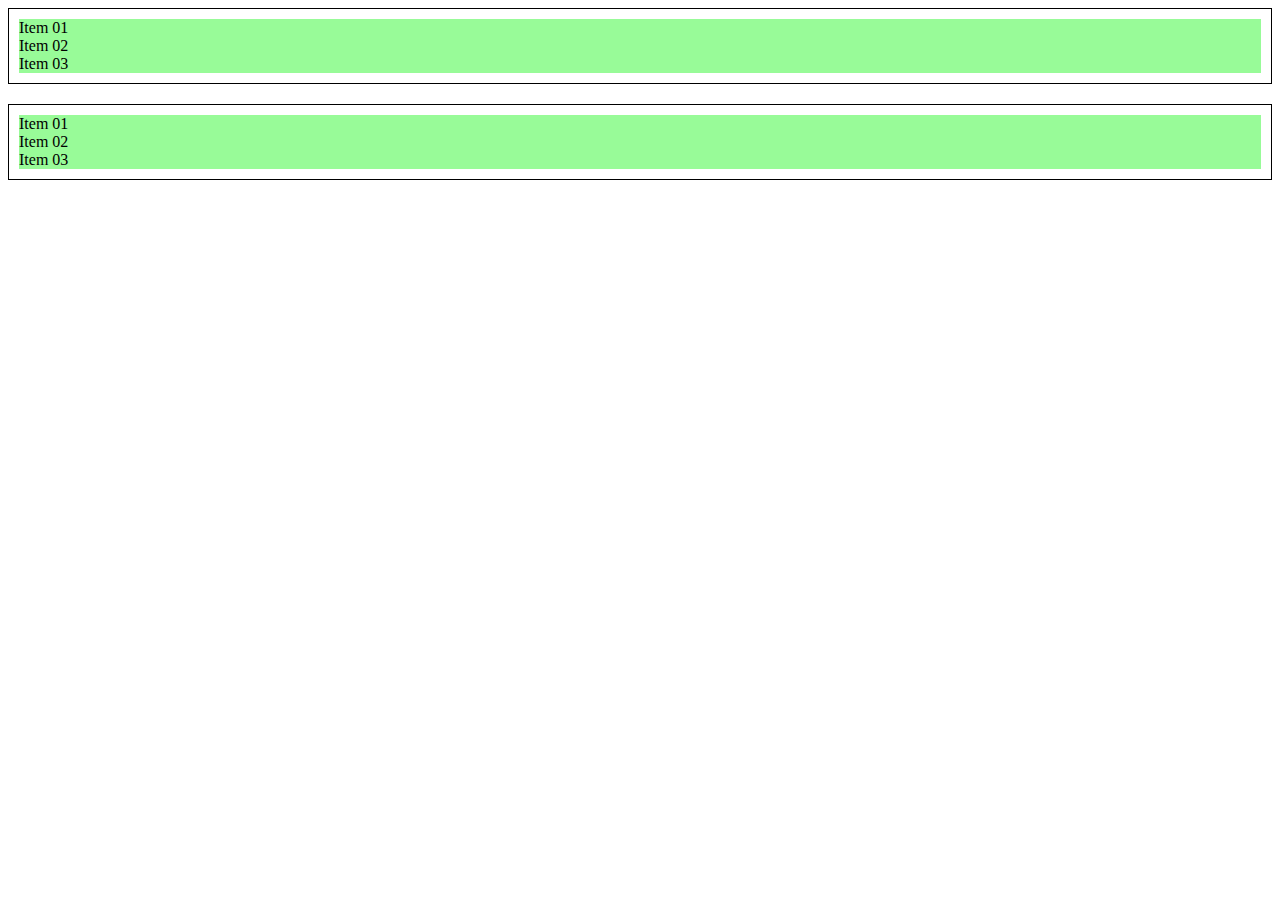
<file: 01 - CSS Grid 1/index.html>
<!DOCTYPE html>
<html lang="Pt-BR">
<head>
    <meta charset="UTF-8">
    <meta name="viewport" content="width=device-width, initial-scale=1.0">
    <title>Grid</title>
    <link rel="stylesheet" href="assets/css/style.css">
</head>
<body>
    <div class="container">
        <div class="item">Item 01</div>
        <div class="item">Item 02</div>
        <div class="item">Item 03</div>
    </div>

    <div class="container">
        <div class="item">Item 01</div>
        <div class="item">Item 02</div>
        <div class="item">Item 03</div>
    </div>
</body>
</html>
</file>
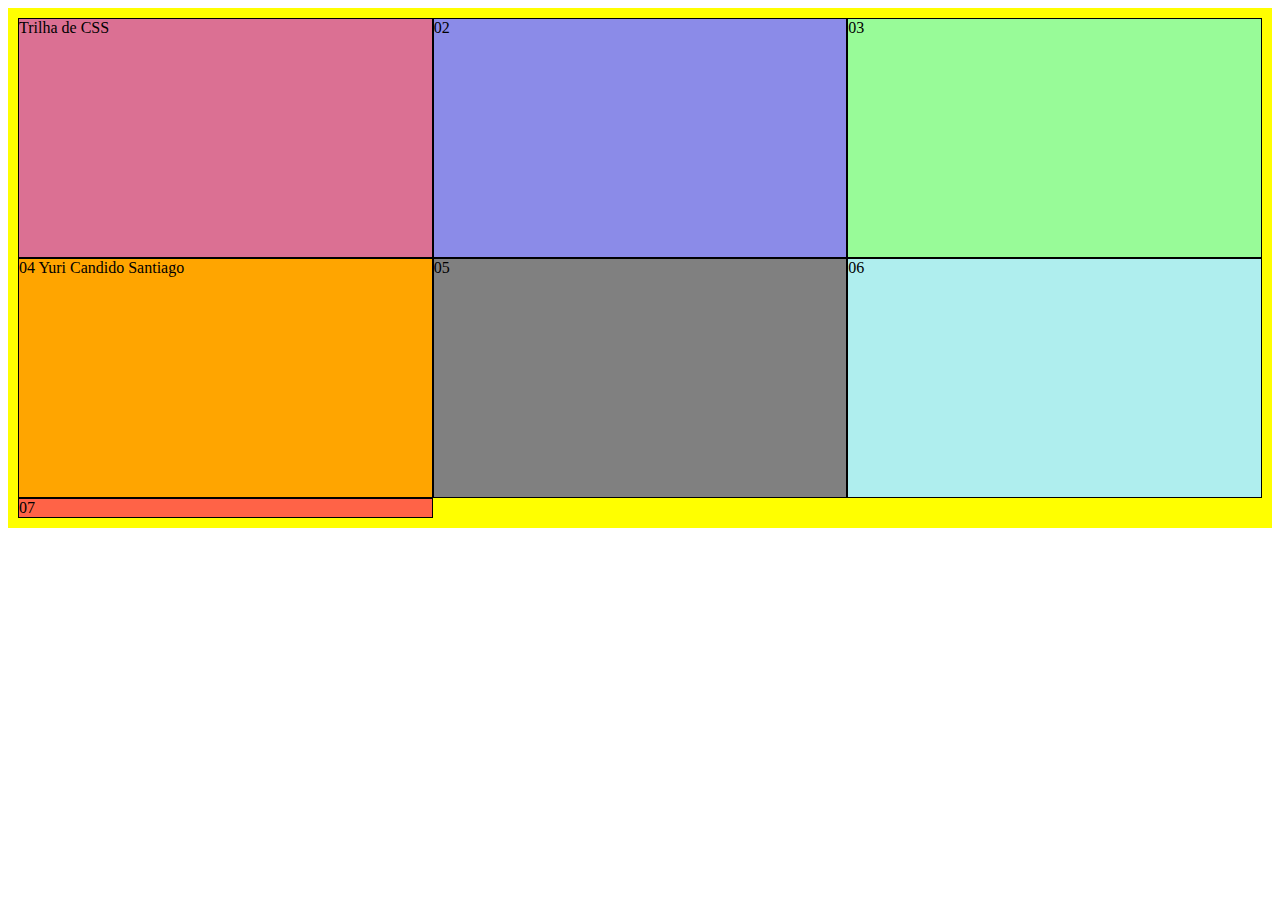
<file: 02 - Grid-template/index.html>
<!DOCTYPE html>
<html lang="Pt-BR">
<head>
    <meta charset="UTF-8">
    <meta name="viewport" content="width=device-width, initial-scale=1.0">
    <title>Grid</title>
    <link rel="stylesheet" href="assets/css/style.css">
</head>
<body>
    <div class="container">
        <div class="item item-01">Trilha de CSS</div>
        <div class="item item-02">02</div>
        <div class="item item-03">03</div>
        <div class="item item-04">04 Yuri Candido Santiago</div>
        <div class="item item-05">05</div>
        <div class="item item-06">06</div>
        <div class="item item-07">07</div>
    </div>

    
</body>
</html>
</file>
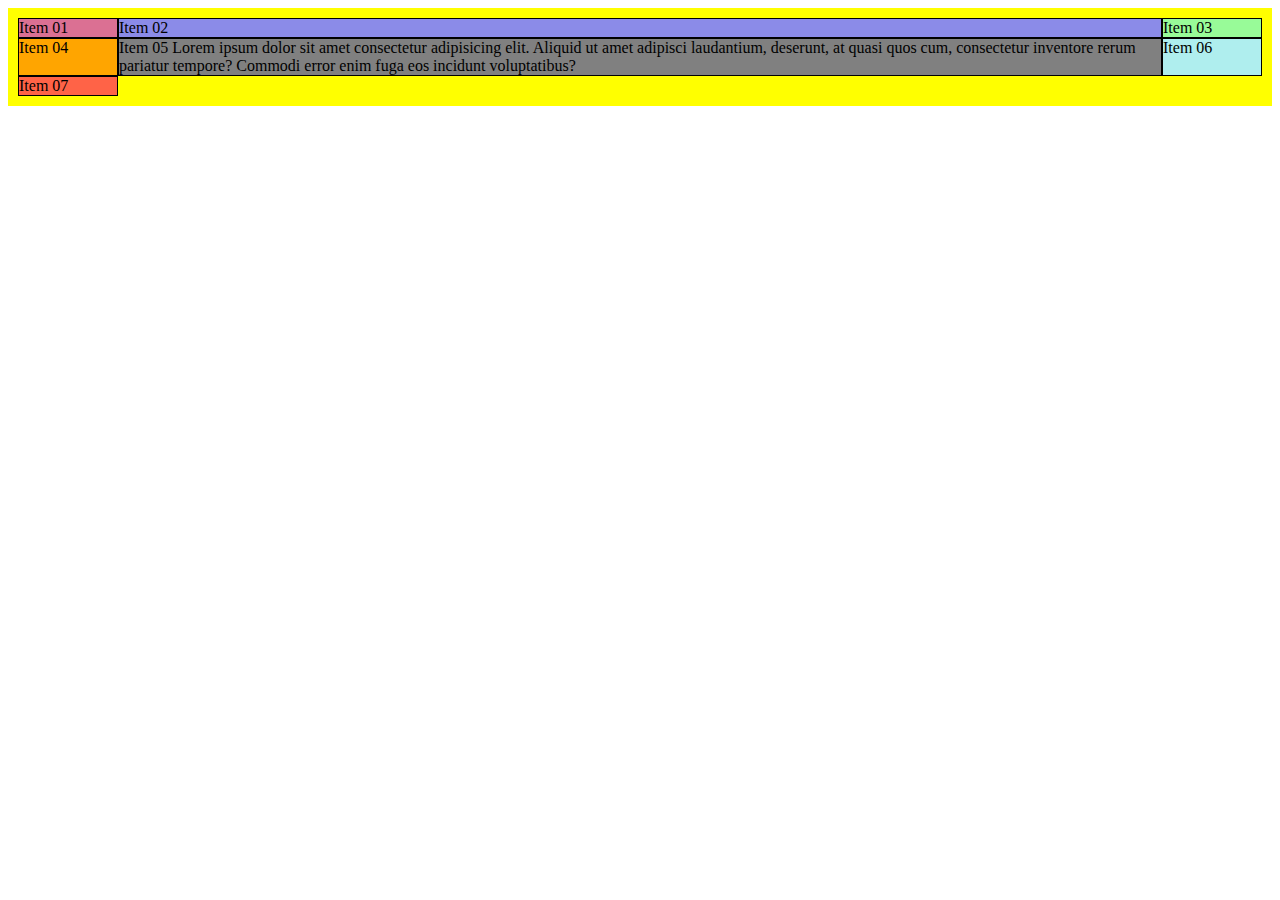
<file: 03 - Grid implicito e explicito/index.html>
<!DOCTYPE html>
<html lang="Pt-BR">
<head>
    <meta charset="UTF-8">
    <meta name="viewport" content="width=device-width, initial-scale=1.0">
    <title>Grid</title>
    <link rel="stylesheet" href="assets/css/style.css">
</head>
<body>
    <div class="container">
        <div class="item item-01">Item 01</div>
        <div class="item item-02">Item 02</div>
        <div class="item item-03">Item 03</div>
        <div class="item item-04">Item 04</div>
        <div class="item item-05">
            Item 05
            Lorem ipsum dolor sit amet consectetur adipisicing elit. Aliquid ut amet adipisci laudantium, deserunt, at quasi quos cum, consectetur inventore rerum pariatur tempore? Commodi error enim fuga eos incidunt voluptatibus?
        </div>
        <div class="item item-06">Item 06</div>
        <div class="item item-07"Item >Item 07</div>
    </div>

    
</body>
</html>
</file>
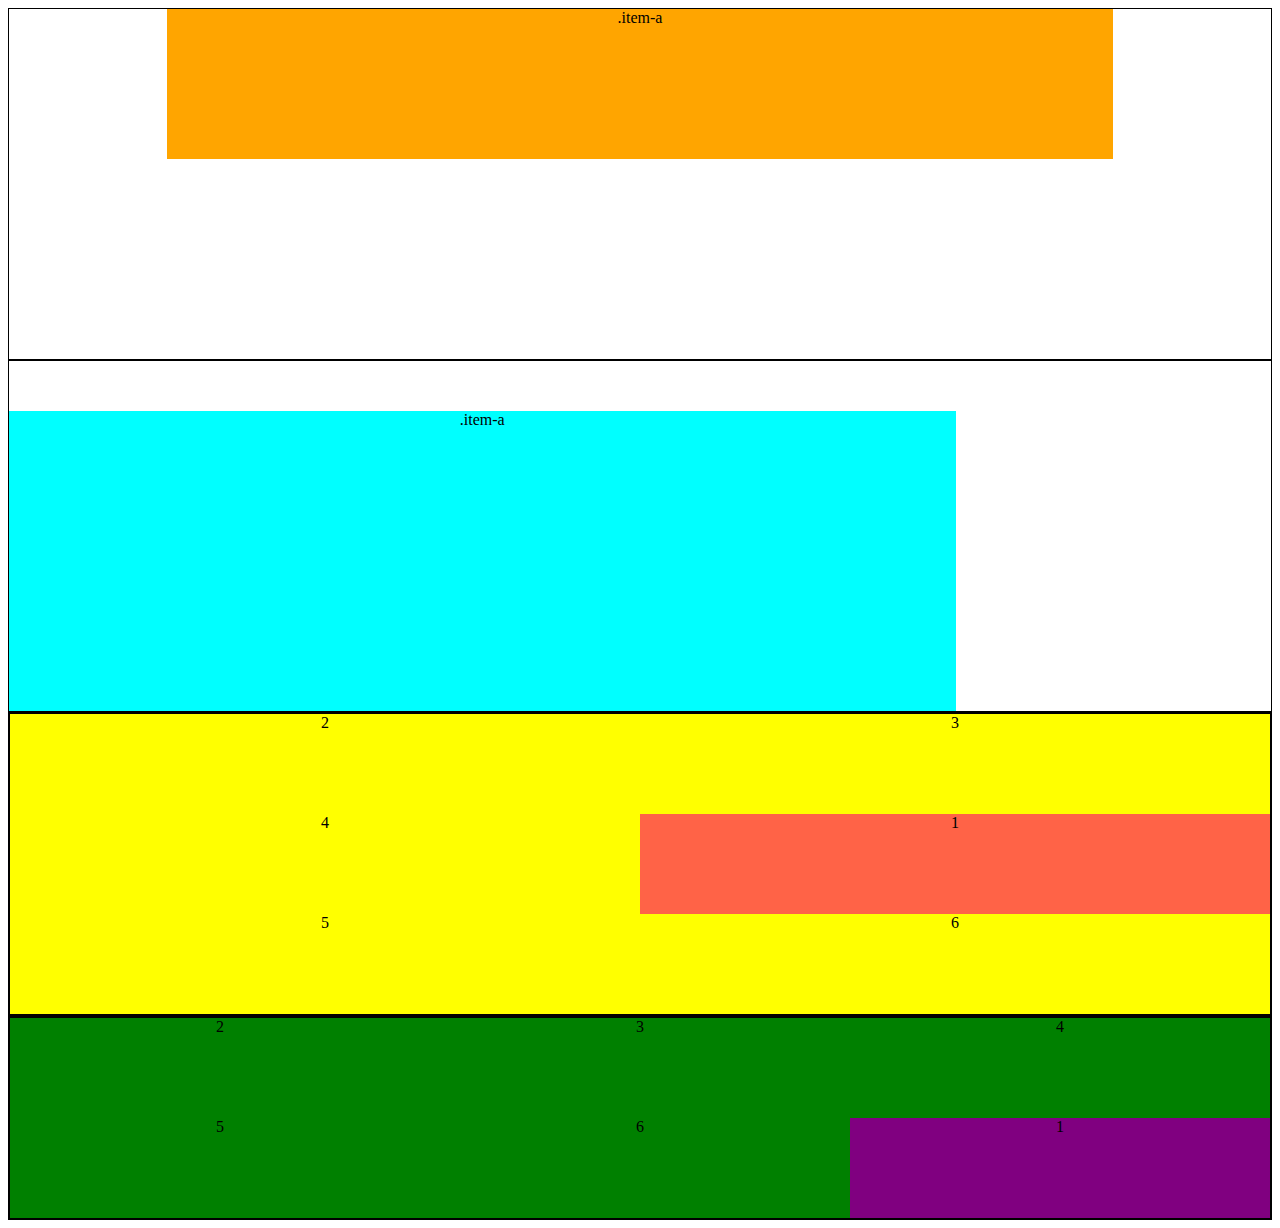
<file: 04 - Alocando itens grid/index.html>
<!DOCTYPE html>
<html lang="en">
<head>
    <meta charset="UTF-8">
    <meta name="viewport" content="width=device-width, initial-scale=1.0">
    <title>Grid - Exemplos</title>
    <link rel="stylesheet" href="assets/css/style.css">
</head>
<body>
    <div class="container">
        <div class="item">.item-a</div>
    </div>
    <div class="container">
        <div class="item-02">.item-a</div>
    </div>


    <div class="container-01">
        <div class="item-03 selected">1</div>
        <div class="item-03">2</div>
        <div class="item-03">3</div>
        <div class="item-03">4</div>
        <div class="item-03">5</div>
        <div class="item-03">6</div>
    </div>

    <div class="container-02">
        <div class="item-04 selecionado">1</div>
        <div class="item-04">2</div>
        <div class="item-04">3</div>
        <div class="item-04">4</div>
        <div class="item-04">5</div>
        <div class="item-04">6</div>
    </div>
</body>
</html>
</file>
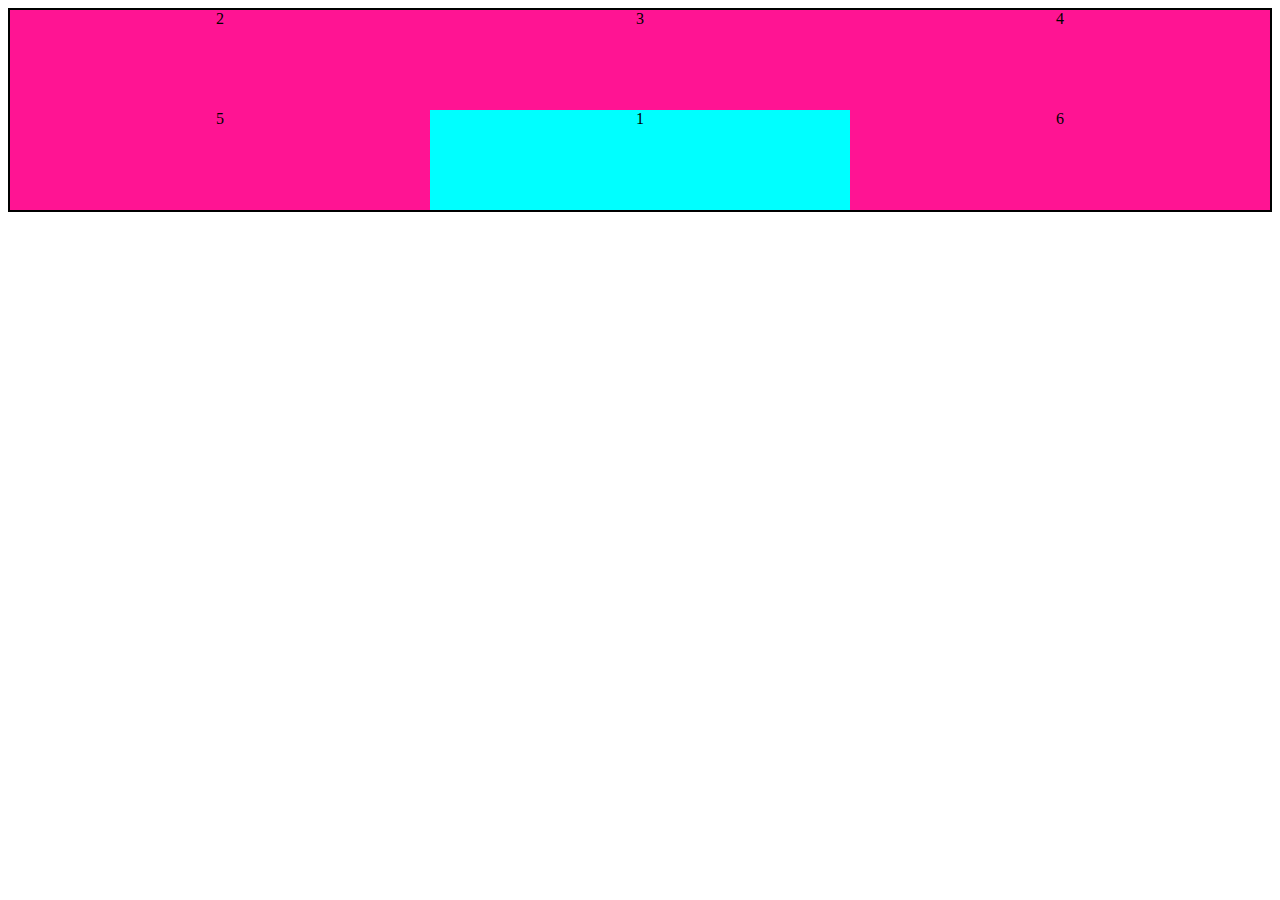
<file: 05 - Posiçoes especificas grid/index.html>
<!DOCTYPE html>
<html lang="en">
<head>
    <meta charset="UTF-8">
    <meta name="viewport" content="width=device-width, initial-scale=1.0">
    <title>Grid - Exemplos</title>
    <link rel="stylesheet" href="assets/css/style.css">
</head>
<body>


    <div class="container">
        <div class="item selected">1</div>
        <div class="item">2</div>
        <div class="item">3</div>
        <div class="item">4</div>
        <div class="item">5</div>
        <div class="item">6</div>
    </div>

</body>
</html>
</file>
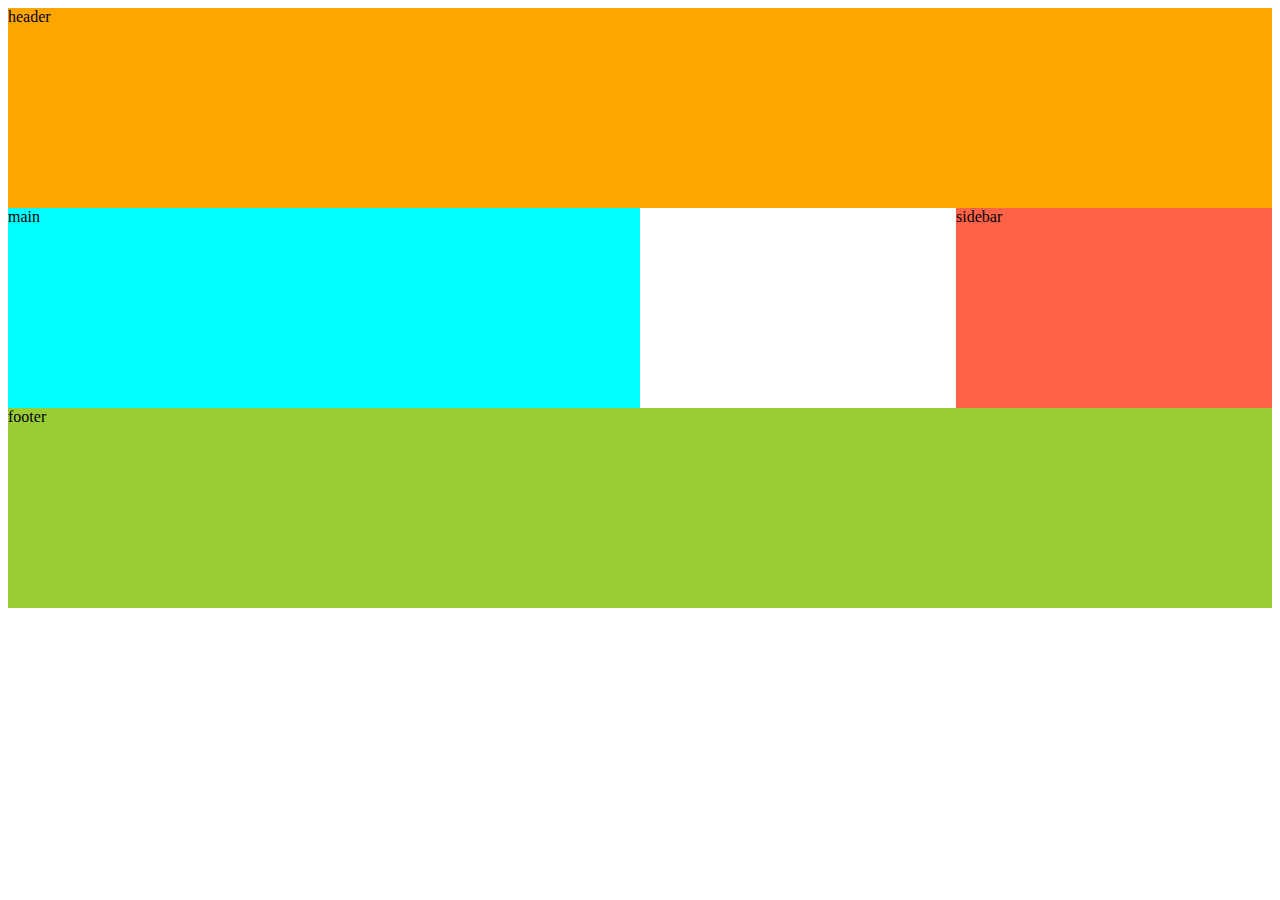
<file: 06 - Grid Layout grid/index.html>
<!DOCTYPE html>
<html lang="en">
<head>
    <meta charset="UTF-8">
    <meta name="viewport" content="width=device-width, initial-scale=1.0">
    <title>Grid - Exemplos</title>
    <link rel="stylesheet" href="assets/css/style.css">
</head>
<body>
    <header>
        header
    </header>
    
    <main>
        main
    </main>

    <aside>sidebar</aside>

    <footer>footer</footer>

</body>
</html>
</file>
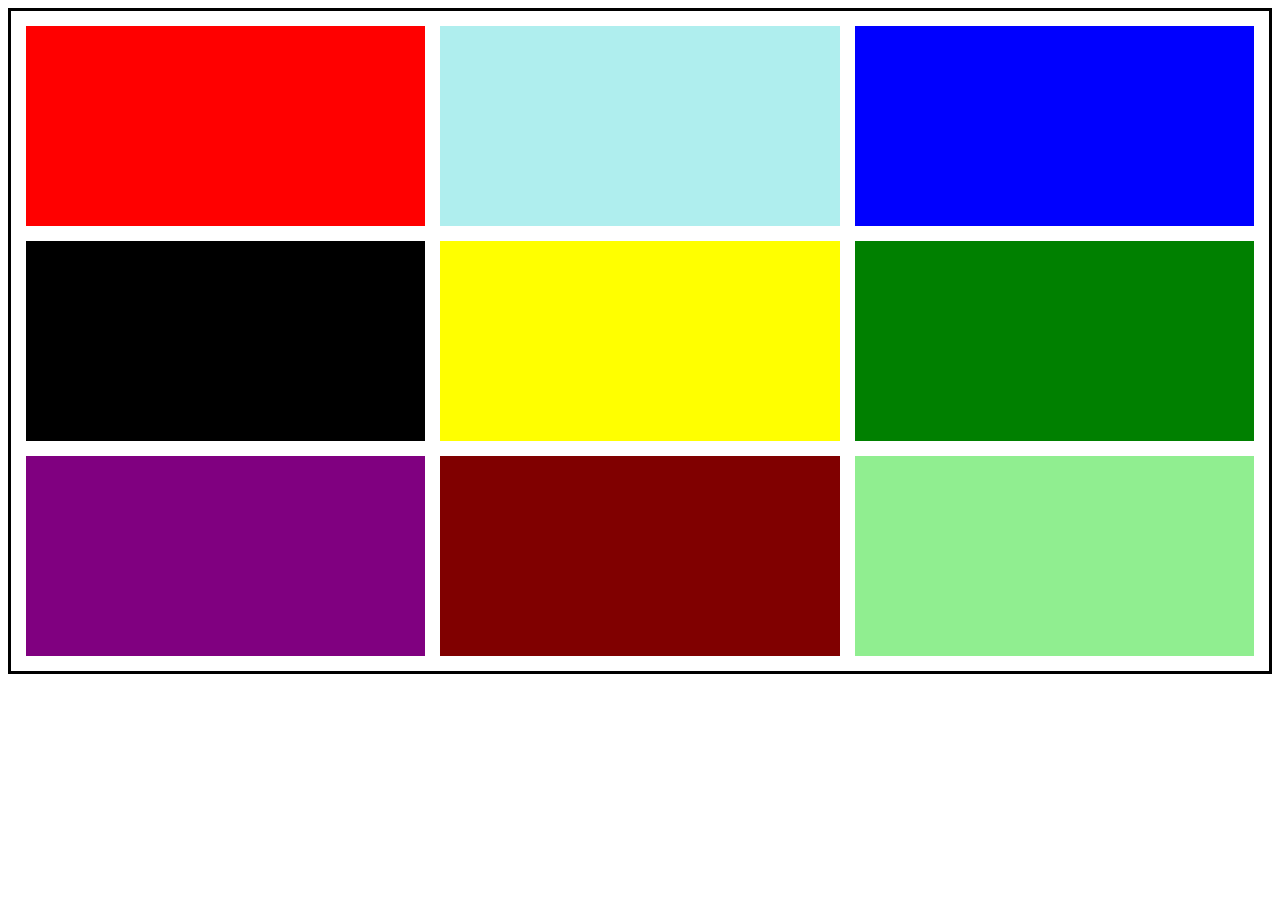
<file: 07 - Espaçamento grid/index.html>
<!DOCTYPE html>
<html lang="en">
<head>
    <meta charset="UTF-8">
    <meta name="viewport" content="width=device-width, initial-scale=1.0">
    <title>Grid - Exemplos</title>
    <link rel="stylesheet" href="assets/css/style.css">
</head>
<body>
    <div class="item-01"></div>
    <div class="item-02"></div>
    <div class="item-03"></div>
    <div class="item-04"></div>
    <div class="item-05"></div>
    <div class="item-06"></div>
    <div class="item-07"></div>
    <div class="item-08"></div>
    <div class="item-09"></div>
</body>
</html>
</file>
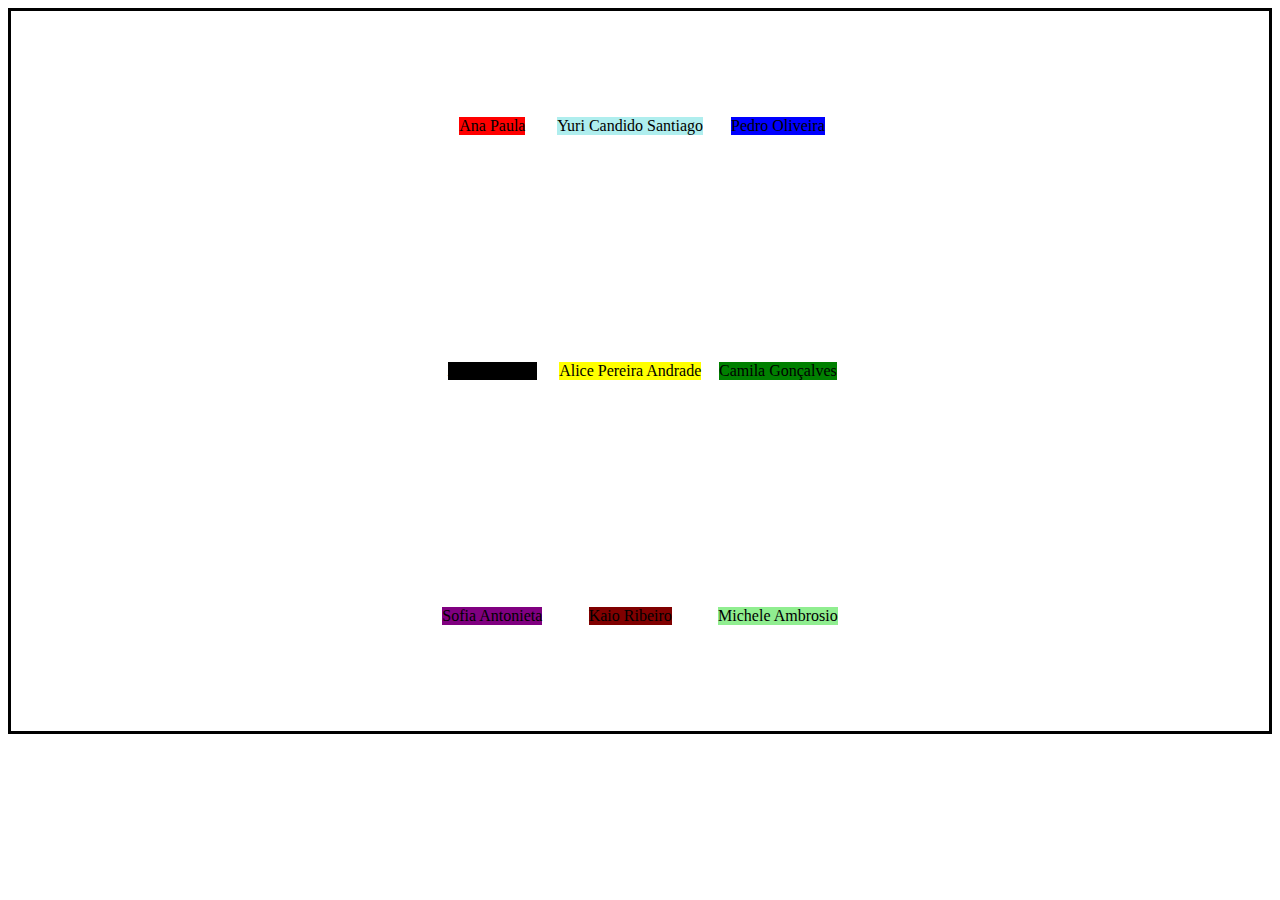
<file: 08 - Justify-items e Align-items/index.html>
<!DOCTYPE html>
<html lang="en">
<head>
    <meta charset="UTF-8">
    <meta name="viewport" content="width=device-width, initial-scale=1.0">
    <title>Grid - Exemplos</title>
    <link rel="stylesheet" href="assets/css/style.css">
</head>
<body>
    <div class="item item-01">Ana Paula</div>
    <div class="item item-02">Yuri Candido Santiago</div>
    <div class="item item-03">Pedro Oliveira</div>
    <div class="item item-04">André Gomes</div>
    <div class="item item-05">Alice Pereira Andrade</div>
    <div class="item item-06">Camila Gonçalves</div>
    <div class="item item-07">Sofia Antonieta</div>
    <div class="item item-08">Kaio Ribeiro</div>
    <div class="item item-09">Michele Ambrosio</div>
</body>
</html>
</file>
<file: 01 - CSS Grid 1/assets/css/style.css>
.container {
    border: 1px solid black;
    padding: 10px;
    margin-bottom: 20px;

    display: grid; /*grid, um elemento abaixo do outro*/
    /*inline-grid Um elemento ao lado do outro ocupando apenas o tamanho do conteudo*/
}

.item {
    background: palegreen;
}
</file>
<file: 02 - Grid-template/assets/css/style.css>
.container {
    background: yellow;
    padding: 10px;
    margin-bottom: 20px;
    height: 500px;

    display: grid;
    /*    grid-template-columns: 2fr 1fr 1fr 1fr;/*3 valores = 3 colunas*/
    /*2fr 1fr 1fr - 2fr vai ocupar um espaço maior*/
    grid-template-columns: repeat(3, 1fr);/*repeat(3 - quantas vezes deve repetir a coluna, 1fr)*/
    /*grid-template-columns: 100px repeat(3, 1fr) 100px*/
    /*grid-template-columns: respeat(3, 1fr 2fr)-> como se fosse 1fr 2fr 1fr 2fr 1fr 2fr*/
    /*grid-template-columns: Autofill, 100px; Vai ajustar o maximo de coluna que couberem 100px em uma linha*/
    /*grid-template-columns: min-content min-content; tamanho da coluna sera de acordo com o tamanho do conteudo*/
    grid-template-rows: repeat(2, 1fr);
    /*    grid-template-rows: 2fr 1fr;
    /*Tamanho das linhas*/
}

.item {
    border: 1px solid black;
}

.item-01 {
    background: palevioletred;
}

.item-02 {
    background: rgb(139, 139, 232);
}

.item-03 {
    background: palegreen;
}

.item-04 {
    background: orange;
}

.item-05 {
    background: gray;
}

.item-06 {
    background: paleturquoise;
}

.item-07 {
    background: tomato;
}
</file>
<file: 03 - Grid implicito e explicito/assets/css/style.css>
.container {
    background: yellow;
    padding: 10px;
    margin-bottom: 20px;

    display: grid;
    grid-template-columns: repeat(3, minmax(100px, auto));

}

.item {
    border: 1px solid black;
}

.item-01 {
    background: palevioletred;
}

.item-02 {
    background: rgb(139, 139, 232);
}

.item-03 {
    background: palegreen;
}

.item-04 {
    background: orange;
}

.item-05 {
    background: gray;
}

.item-06 {
    background: paleturquoise;
}

.item-07 {
    background: tomato;
}
</file>
<file: 04 - Alocando itens grid/assets/css/style.css>
.container {
    border: 1px solid;
    display: grid;
    grid-template-columns: repeat(2, 1fr) 4fr repeat(2, 1fr);/*Duas primeiras colunas com 1fr e uma tercera com 4fr*/
    grid-template-rows: 50px 100px 200px;
}

.item {
    text-align: center;
    background-color: orange;
    grid-column-start: 2; /* começa na linha 2 e termina na linha 5 grid-column-end: 5; */
    grid-column-end: 5;

    grid-row-start: 1;
    grid-row-end: 3;
}

.item-02 {
    text-align: center;
    background-color: aqua;

/*  grid-column-start: 1;
    grid-column-end: span 3; /*Vai ocupar 3 celular para que a figura se posicione*/
    
    grid-column: 1 / span 3;

/*    grid-row-start: 2;
    grid-row-end: span 2; */

    grid-row: 2 / span 2;
}


/* Exemplos */

.container-01 {
    border: 2px solid;
    display: grid;

    grid-template-columns: repeat(2, 1fr);
    grid-template-rows: repeat(3, 100px);
}

.item-03 {
    text-align: center;
    background-color: yellow;
}

.selected {
    background-color: tomato;
    grid-column: 2 / 3;
    grid-row: 2 / 3;
}


/*Exemplo*/

.container-02 {
    border: 2px solid;
    display: grid;

    grid-template-columns: repeat(3, 1fr);
    grid-template-rows: repeat(2, 100px);
}

.item-04 {
    text-align: center;
    background-color: green;
}

.selecionado {
    background-color: purple;
    grid-column: 3 / 3;
    grid-row: 2 / 3;
}
</file>
<file: 05 - Posiçoes especificas grid/assets/css/style.css>
.container {
    border: 2px solid;
    display: grid;

    grid-template-columns: [primeira-linha-col] 1fr [segunda-linha-col] 1fr [terceira-linha-col] 1fr [quarta-linha-col];
    grid-template-rows: [linha-inicio] 100px [linha-meio] 100px [linha-fim];
}

.item {
    text-align: center;
    background-color: deeppink;
}

.selected {
    background-color: aqua;

/*  grid-column: segunda-linha-col / terceira-linha-col;
    grid-row: linha-meio / linha-fim; */

    grid-area: linha-meio / segunda-linha-col / linha-fim / terceira-linha-col;
}
</file>
<file: 06 - Grid Layout grid/assets/css/style.css>
body {
    display: grid;
    grid-template-columns: repeat(4, 1fr);
    grid-template-rows: repeat(3, 200px);
    grid-template-areas: 
    "header header header header" /*inicio das 4 colunas reservadas para o header*/
    "main main . sidebar" /*o . representa uma area vazia*/
    "footer footer footer footer";

    /*grid-template: "header header header header" 100px
    "main main . sidebar" 300px
    "footer footer footer footer" 100px / 'Aqui começa grid-T-columns' 1fr 3fr 1fr 1fr*/
}

.container {
    border: 2px solid;
    display: grid;
}

header {
    background-color: orange;
    grid-area: header;
}

main {
    background-color: aqua;
    grid-area: main;
}

aside {
    background-color: tomato;
    grid-area: sidebar;
}

footer {
    background-color: yellowgreen;
    grid-area: footer;
}
</file>
<file: 07 - Espaçamento grid/assets/css/style.css>
body {
    display: grid;
    border: 3px solid;
    grid-template: repeat(3, 200px) / repeat(3, 1fr);

/*    row-gap: 10px;
    column-gap: 20px; */

    padding: 15px;
    gap: 15px;
}



.item-01 {
    background: red;
}

.item-02 {
    background: paleturquoise;
}

.item-03 {
    background: blue;
}

.item-04 {
    background: black;
}

.item-05 {
    background: yellow;
}

.item-06 {
    background: green;
}

.item-07 {
    background: purple;
}

.item-08 {
    background: maroon;
}

.item-09 {
    background: lightgreen;
}
</file>
<file: 08 - Justify-items e Align-items/assets/css/style.css>
body {
    display: grid;
    border: 3px solid;
    height: 80vh;
    grid-template: repeat(3, auto) / repeat(3, auto);
    gap: 15px;

/*    justify-items: stretch;/*stretch -> valor padrão / Start -> se posiciona a esquerda do grid / end -> Pro final / center -> centralizado*/
/*   align-items: start;/*start -> Alinhar no topo meio / end -> Embaixo meio / Center
    place-items: start end; /*Final emcima(canto superior direito)*/ /*end end -> Inferior direito*/
    place-items: center;
    justify-content: center;
}

.item-01 {
    background: red;
}

.item-02 {
    background: paleturquoise;
}

.item-03 {
    background: blue;
}

.item-04 {
    background: black;
}

.item-05 {
    background: yellow;
}

.item-06 {
    background: green;
}

.item-07 {
    background: purple;
}

.item-08 {
    background: maroon;
}

.item-09 {
    background: lightgreen;
}
</file>
